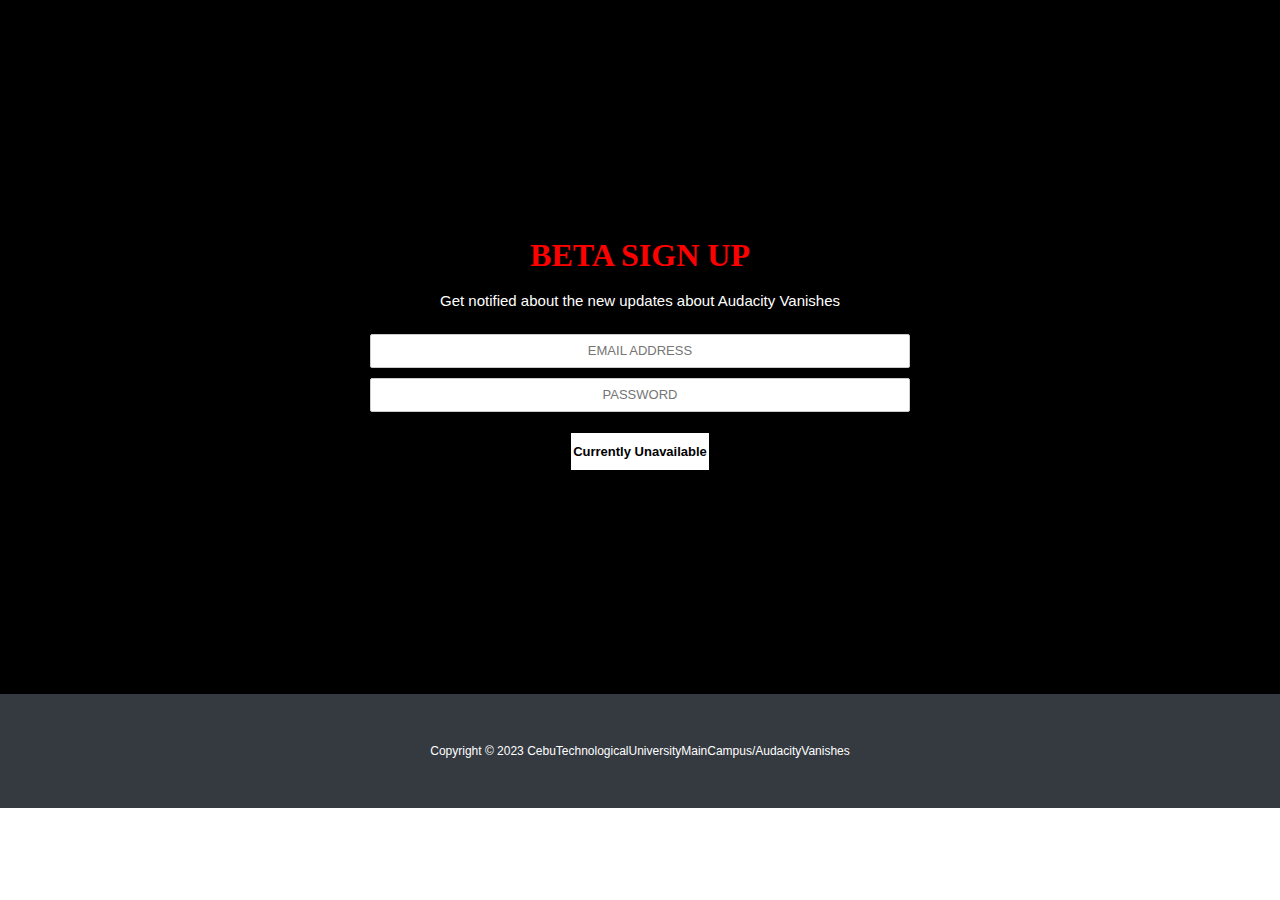
<file: beta-sign-up.html>
<!doctype html>
<html>
<head>
<meta charset="utf-8">
<title>Flexible Layout</title>
<meta name="generator" content="WYSIWYG Web Builder 17 - http://www.wysiwygwebbuilder.com">
<meta name="viewport" content="width=device-width, initial-scale=1.0">
<link href="demn.css" rel="stylesheet">
<link href="beta-sign-up.css" rel="stylesheet">
<script src="jquery-1.12.4.min.js"></script>
<script src="jquery.ui.effect.min.js"></script>
<script>
$(document).ready(function()
{
   $("a[href*='#LayoutGrid8']").click(function(event)
   {
      event.preventDefault();
      $('html, body').stop().animate({ scrollTop: $('#wb_LayoutGrid8').offset().top-88 }, 600, 'easeOutCirc');
   });
});
</script>
</head>
<body>
<div id="wb_LayoutGrid8">
<div id="LayoutGrid8">
<div class="row">
<div class="col-1">
<div class="col-1-padding">
</div>
</div>
<div class="col-2">
<div class="col-2-padding">
<div id="wb_Text1">
<span style="color:#000000;font-family:Arial;font-size:13px;"><br><br><br><br><br><br><br><br></span>
</div>
<div id="wb_Text12">
<span style="color:#FF0000;font-family:Airbeat;font-size:32px;line-height:43px;"><strong>BETA SIGN UP </strong></span><span style="color:#FFFFFF;font-family:Airbeat;font-size:32px;line-height:43px;"><strong><br></strong></span><span style="color:#FFFFFF;font-family:Airbeat;font-size:13px;line-height:16px;"><br></span><span style="color:#FFFFFF;font-family:Arial;font-size:15px;line-height:16px;">Get notified about the new updates about Audacity Vanishes</span>
</div>
<input type="text" id="Editbox1" style="display:block;width: 100%;height:34px;z-index:2;" name="email" value="" spellcheck="false" placeholder="EMAIL ADDRESS">
<input type="text" id="Editbox2" style="display:block;width: 100%;height:34px;z-index:3;" name="email" value="" spellcheck="false" placeholder="PASSWORD">
<input type="submit" id="Button1" name="" value="Currently Unavailable" style="display:inline-block;width:140px;height:39px;z-index:4;">
<div id="wb_Text2">
<span style="color:#000000;font-family:Arial;font-size:13px;"><br><br><br><br><br><br><br><br></span>
</div>
</div>
</div>
<div class="col-3">
</div>
</div>
</div>
</div>
<div id="wb_LayoutGrid6">
<div id="LayoutGrid6">
<div class="row">
<div class="col-1">
<div id="wb_Text5">
<span style="color:#FFFFFF;">Copyright © 2023 CebuTechnologicalUniversityMainCampus/AudacityVanishes</span>
</div>
</div>
</div>
</div>
</div>
</body>
</html>
</file>
<file: demn.css>
h1, .h1
{
   font-family: Arial;
   font-weight: bold;
   font-size: 32px;
   text-decoration: none;
   color: #000000;
   background-color: transparent;
   margin: 0 0 0 0;
   padding: 0 0 0 0;
   display: inline-block;
}
h2, .h2
{
   font-family: Arial;
   font-weight: bold;
   font-size: 27px;
   text-decoration: none;
   color: #000000;
   background-color: transparent;
   margin: 0 0 0 0;
   padding: 0 0 0 0;
   display: inline-block;
}
h3, .h3
{
   font-family: Arial;
   font-weight: bold;
   font-size: 24px;
   text-decoration: none;
   color: #000000;
   background-color: transparent;
   margin: 0 0 0 0;
   padding: 0 0 0 0;
   display: inline-block;
}
h4, .h4
{
   font-family: Arial;
   font-weight: bold;
   font-size: 21px;
   font-style: italic;
   text-decoration: none;
   color: #000000;
   background-color: transparent;
   margin: 0 0 0 0;
   padding: 0 0 0 0;
   display: inline-block;
}
h5, .h5
{
   font-family: Arial;
   font-weight: bold;
   font-size: 19px;
   text-decoration: none;
   color: #000000;
   background-color: transparent;
   margin: 0 0 0 0;
   padding: 0 0 0 0;
   display: inline-block;
}
h6, .h6
{
   font-family: Arial;
   font-weight: bold;
   font-size: 16px;
   text-decoration: none;
   color: #000000;
   background-color: transparent;
   margin: 0 0 0 0;
   padding: 0 0 0 0;
   display: inline-block;
}
.CustomStyle
{
   font-family: "Courier New";
   font-weight: bold;
   font-size: 16px;
   text-decoration: none;
   color: #2E74B5;
   background-color: transparent;
}
</file>
<file: beta-sign-up.css>
body
{
   background-color: #FFFFFF;
   color: #000000;
   font-family: Arial;
   font-weight: normal;
   font-size: 13px;
   line-height: 1.1875;
   margin: 0;
   padding: 0;
}
a
{
   color: #0000FF;
   text-decoration: underline;
}
a:visited
{
   color: #800080;
}
a:active
{
   color: #FF0000;
}
a:hover
{
   color: #0000FF;
   text-decoration: underline;
}
input:focus, textarea:focus, select:focus
{
   outline: none;
}
#wb_LayoutGrid8
{
   clear: both;
   position: relative;
   table-layout: fixed;
   display: table;
   text-align: center;
   width: 100%;
   background-color: #000000;
   background-image: none;
   border: 0px solid #CCCCCC;
   box-sizing: border-box;
   margin: 0;
}
#LayoutGrid8
{
   box-sizing: border-box;
   padding: 80px 15px 80px 15px;
   margin-right: auto;
   margin-left: auto;
   max-width: 1140px;
}
#LayoutGrid8 > .row
{
   margin-right: -15px;
   margin-left: -15px;
}
#LayoutGrid8 > .row > .col-1, #LayoutGrid8 > .row > .col-2, #LayoutGrid8 > .row > .col-3
{
   box-sizing: border-box;
   font-size: 0;
   min-height: 1px;
   padding-right: 15px;
   padding-left: 15px;
   position: relative;
}
#LayoutGrid8 > .row > .col-1, #LayoutGrid8 > .row > .col-2, #LayoutGrid8 > .row > .col-3
{
   float: left;
}
#LayoutGrid8 > .row > .col-1
{
   background-color: transparent;
   background-image: none;
   border: 0px solid #FFFFFF;
   border-radius: 0px;
   width: 25%;
   text-align: center;
}
#LayoutGrid8 > .row > .col-1 > .col-1-padding
{
   box-sizing: border-box;
   width: 100%;
   padding: 10px 0 10px 0;
}
#LayoutGrid8 > .row > .col-2
{
   background-color: transparent;
   background-image: none;
   border: 0px solid #FFFFFF;
   border-radius: 0px;
   width: 50%;
   text-align: center;
}
#LayoutGrid8 > .row > .col-2 > .col-2-padding
{
   box-sizing: border-box;
   width: 100%;
   padding: 10px 0 10px 0;
}
#LayoutGrid8 > .row > .col-3
{
   background-color: transparent;
   background-image: none;
   border: 0px solid #FFFFFF;
   border-radius: 0px;
   width: 25%;
   text-align: left;
}
#LayoutGrid8:before,
#LayoutGrid8:after,
#LayoutGrid8 .row:before,
#LayoutGrid8 .row:after
{
   display: table;
   content: " ";
}
#LayoutGrid8:after,
#LayoutGrid8 .row:after
{
   clear: both;
}
@media (max-width: 480px)
{
#LayoutGrid8 > .row > .col-1, #LayoutGrid8 > .row > .col-2, #LayoutGrid8 > .row > .col-3
{
   float: none;
   width: 100% !important;
}
}
#wb_LayoutGrid6
{
   clear: both;
   position: relative;
   table-layout: fixed;
   display: table;
   text-align: center;
   width: 100%;
   background-color: #343A40;
   background-image: none;
   border: 0px solid #CCCCCC;
   box-sizing: border-box;
   margin: 0;
}
#LayoutGrid6
{
   box-sizing: border-box;
   padding: 50px 15px 50px 15px;
   margin-right: auto;
   margin-left: auto;
}
#LayoutGrid6 > .row
{
   margin-right: -15px;
   margin-left: -15px;
}
#LayoutGrid6 > .row > .col-1
{
   box-sizing: border-box;
   font-size: 0;
   min-height: 1px;
   padding-right: 15px;
   padding-left: 15px;
   position: relative;
}
#LayoutGrid6 > .row > .col-1
{
   float: left;
}
#LayoutGrid6 > .row > .col-1
{
   background-color: transparent;
   background-image: none;
   border: 0px solid #FFFFFF;
   border-radius: 0px;
   width: 100%;
   text-align: left;
}
#LayoutGrid6:before,
#LayoutGrid6:after,
#LayoutGrid6 .row:before,
#LayoutGrid6 .row:after
{
   display: table;
   content: " ";
}
#LayoutGrid6:after,
#LayoutGrid6 .row:after
{
   clear: both;
}
@media (max-width: 480px)
{
#LayoutGrid6 > .row > .col-1
{
   float: none;
   width: 100%;
}
}
#wb_Text12 
{
   background-color: transparent;
   background-image: none;
   border: 0px solid #000000;
   border-radius: 0px;
   padding: 20px 0 20px 0;
   margin: 0;
   text-align: center;
}
#wb_Text12 div
{
   text-align: center;
}
#wb_Text12
{
   display: block;
   margin: 0;
   box-sizing: border-box;
   width: 100%;
}
#Editbox1
{
   border: 1px solid #CCCCCC;
   border-radius: 2px;
   background-color: #FFFFFF;
   background-image: none;
   color: #000000;
   font-family: Arial;
   font-weight: normal;
   font-style: normal;
   font-size: 13px;
   box-sizing: border-box;
   line-height: 24px;
   padding: 4px 4px 4px 4px;
   margin: 5px 0 10px 0 ;
   text-align: center;
}
#Editbox1:focus
{
   border-color: #66AFE9;
   box-shadow: inset 0px 1px 1px rgba(0,0,0,0.075), 0px 0px 8px rgba(102,175,233,0.60);
   outline: 0;
}
#Editbox2
{
   border: 1px solid #CCCCCC;
   border-radius: 2px;
   background-color: #FFFFFF;
   background-image: none;
   color: #000000;
   font-family: Arial;
   font-weight: normal;
   font-style: normal;
   font-size: 13px;
   box-sizing: border-box;
   line-height: 24px;
   padding: 4px 4px 4px 4px;
   margin: 5px 0 10px 0 ;
   text-align: center;
}
#Editbox2:focus
{
   border-color: #66AFE9;
   box-shadow: inset 0px 1px 1px rgba(0,0,0,0.075), 0px 0px 8px rgba(102,175,233,0.60);
   outline: 0;
}
#Button1
{
   border: 1px solid #000000;
   border-radius: 0px;
   background-color: #FFFFFF;
   background-image: none;
   color: #000000;
   font-family: Arial;
   font-weight: bold;
   font-style: normal;
   font-size: 13px;
   padding: 0;
   text-align: center;
   -webkit-appearance: none;
   margin: 10px 0 10px 0 ;
}
#wb_Text1 
{
   background-color: transparent;
   background-image: none;
   border: 0px solid #000000;
   border-radius: 0px;
   padding: 0;
   margin: 0;
   text-align: left;
}
#wb_Text1 div
{
   text-align: left;
}
#wb_Text1
{
   display: block;
   margin: 0;
   box-sizing: border-box;
   width: 100%;
}
#wb_Text2 
{
   background-color: transparent;
   background-image: none;
   border: 0px solid #000000;
   border-radius: 0px;
   padding: 0;
   margin: 0;
   text-align: left;
}
#wb_Text2 div
{
   text-align: left;
}
#wb_Text2
{
   display: block;
   margin: 0;
   box-sizing: border-box;
   width: 100%;
}
#wb_Text5 
{
   background-color: transparent;
   background-image: none;
   border: 0px solid #000000;
   border-radius: 0px;
   padding: 0;
   margin: 0;
   text-align: center;
}
#wb_Text5
{
   color: #FFFFFF;
   font-family: Arial;
   font-weight: normal;
   font-size: 12px;
   line-height: 14px;
}
#wb_Text5 div
{
   text-align: center;
}
#wb_Text5
{
   display: block;
   margin: 0;
   box-sizing: border-box;
   width: 100%;
}
</file>
